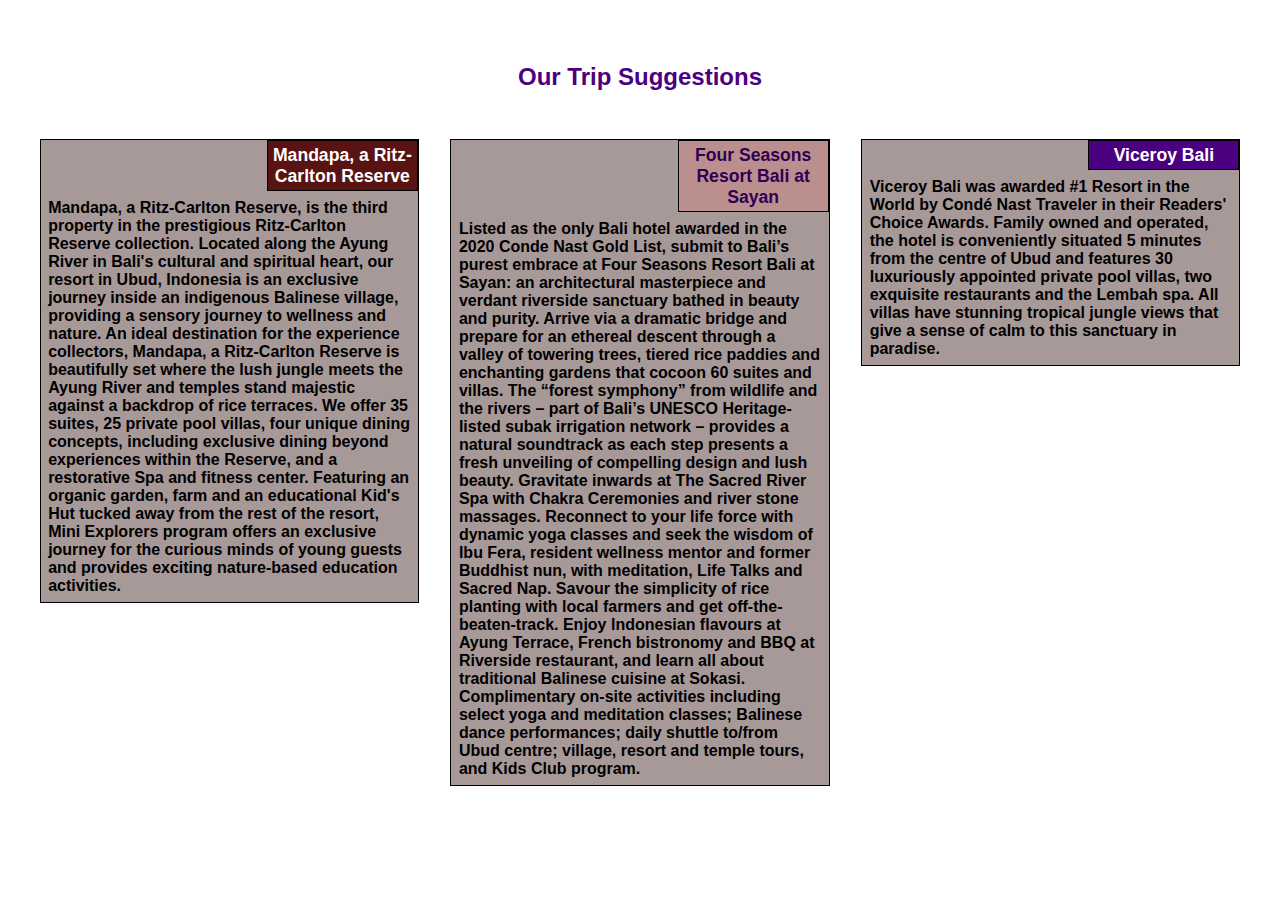
<file: module2-solution/index.html>
<!DOCTYPE html>
<html lang="en">
<head>
    <meta charset="UTF-8">
    <meta name="viewport" content="width=device-width, initial-scale=1.0">
    <title>module2-solution</title>
    <link rel="stylesheet" href="css\style.css">
</head>
<body>
   <h1>Our Trip Suggestions</h1>
   
    <div class="col-lg col-md-1 col-sm top">
            <div class="title", id="tl1">Mandapa, a Ritz-Carlton Reserve</div>
        <div class="main">Mandapa, a Ritz-Carlton Reserve, is the third property in the prestigious Ritz-Carlton Reserve collection. Located along the Ayung River in Bali's cultural and spiritual heart, our resort in Ubud, Indonesia is an exclusive journey inside an indigenous Balinese village, providing a sensory journey to wellness and nature. An ideal destination for the experience collectors, Mandapa, a Ritz-Carlton Reserve is beautifully set where the lush jungle meets the Ayung River and temples stand majestic against a backdrop of rice terraces. We offer 35 suites, 25 private pool villas, four unique dining concepts, including exclusive dining beyond experiences within the Reserve, and a restorative Spa and fitness center. Featuring an organic garden, farm and an educational Kid's Hut tucked away from the rest of the resort, Mini Explorers program offers an exclusive journey for the curious minds of young guests and provides exciting nature-based education activities.</div>
    </div>
    <div class="col-lg col-md-1 col-sm top">
        <div class="title", id="tl2">Four Seasons Resort Bali at Sayan</div>
        <div class="main">Listed as the only Bali hotel awarded in the 2020 Conde Nast Gold List, submit to Bali’s purest embrace at Four Seasons Resort Bali at Sayan: an architectural masterpiece and verdant riverside sanctuary bathed in beauty and purity. Arrive via a dramatic bridge and prepare for an ethereal descent through a valley of towering trees, tiered rice paddies and enchanting gardens that cocoon 60 suites and villas. The “forest symphony” from wildlife and the rivers – part of Bali’s UNESCO Heritage-listed subak irrigation network – provides a natural soundtrack as each step presents a fresh unveiling of compelling design and lush beauty. Gravitate inwards at The Sacred River Spa with Chakra Ceremonies and river stone massages. Reconnect to your life force with dynamic yoga classes and seek the wisdom of Ibu Fera, resident wellness mentor and former Buddhist nun, with meditation, Life Talks and Sacred Nap. Savour the simplicity of rice planting with local farmers and get off-the-beaten-track. Enjoy Indonesian flavours at Ayung Terrace, French bistronomy and BBQ at Riverside restaurant, and learn all about traditional Balinese cuisine at Sokasi. Complimentary on-site activities including select yoga and meditation classes; Balinese dance performances; daily shuttle to/from Ubud centre; village, resort and temple tours, and Kids Club program.</div>
    </div>
    <div class="col-lg col-md-2 col-sm top">
        <div class="title", id="tl3">Viceroy Bali</div>
        <div class="main">Viceroy Bali was awarded #1 Resort in the World by Condé Nast Traveler in their Readers' Choice Awards. Family owned and operated, the hotel is conveniently situated 5 minutes from the centre of Ubud and features 30 luxuriously appointed private pool villas, two exquisite restaurants and the Lembah spa. All villas have stunning tropical jungle views that give a sense of calm to this sanctuary in paradise.</div>
    </div>    
</body>
</html>
</file>
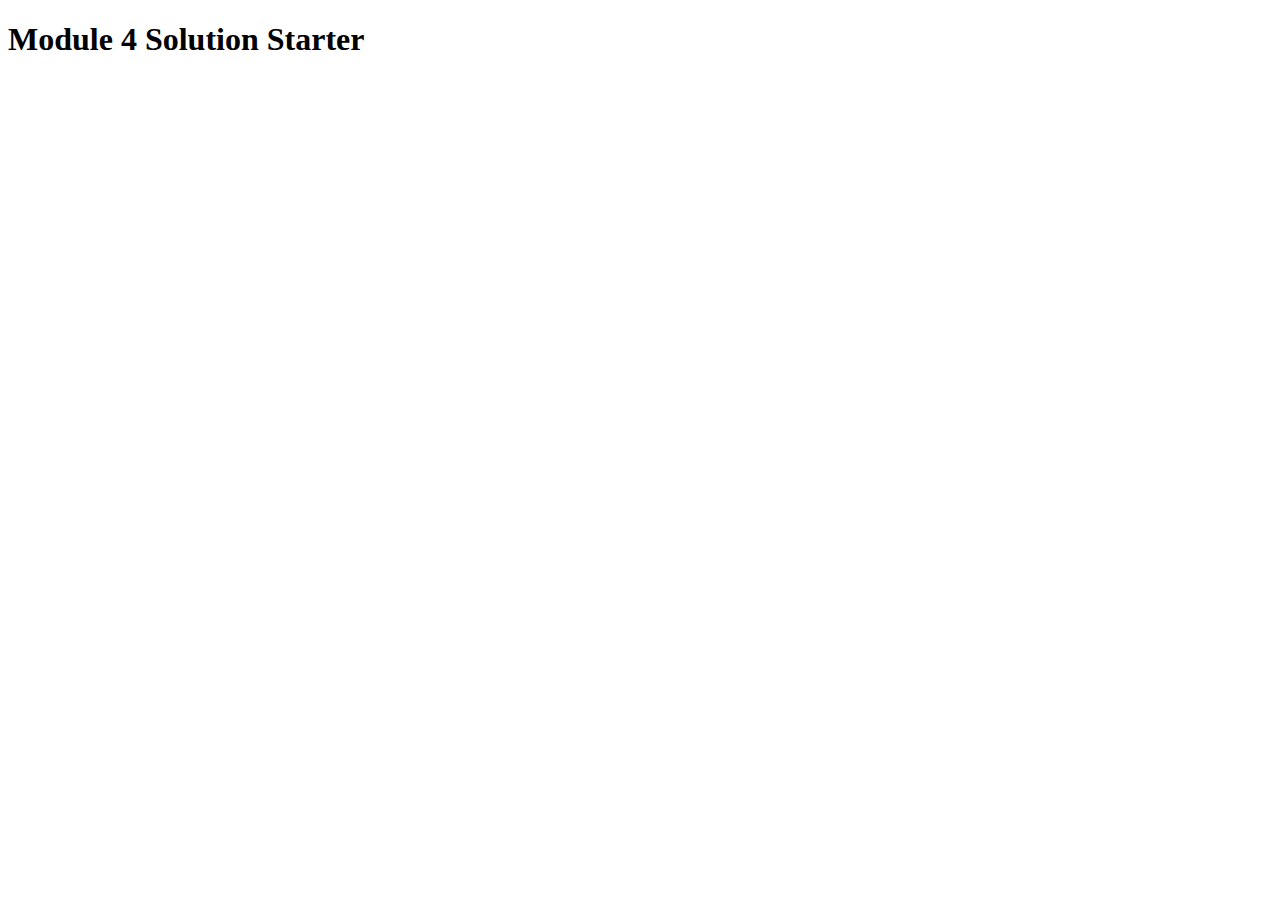
<file: module4-solution/index.html>
<!DOCTYPE html>
<html>
<head>
  <meta charset="utf-8">
  <title>Module 4 Solution Starter</title>
  <script>
    var names = []; // DO NOT REMOVE
  </script>
  <script src="SpeakHello.js"></script>
  <script src="SpeakGoodBye.js"></script>
  <script src="script.js"></script>
</head>
<body>
  <h1>Module 4 Solution Starter</h1>
</body>
</html>
</file>
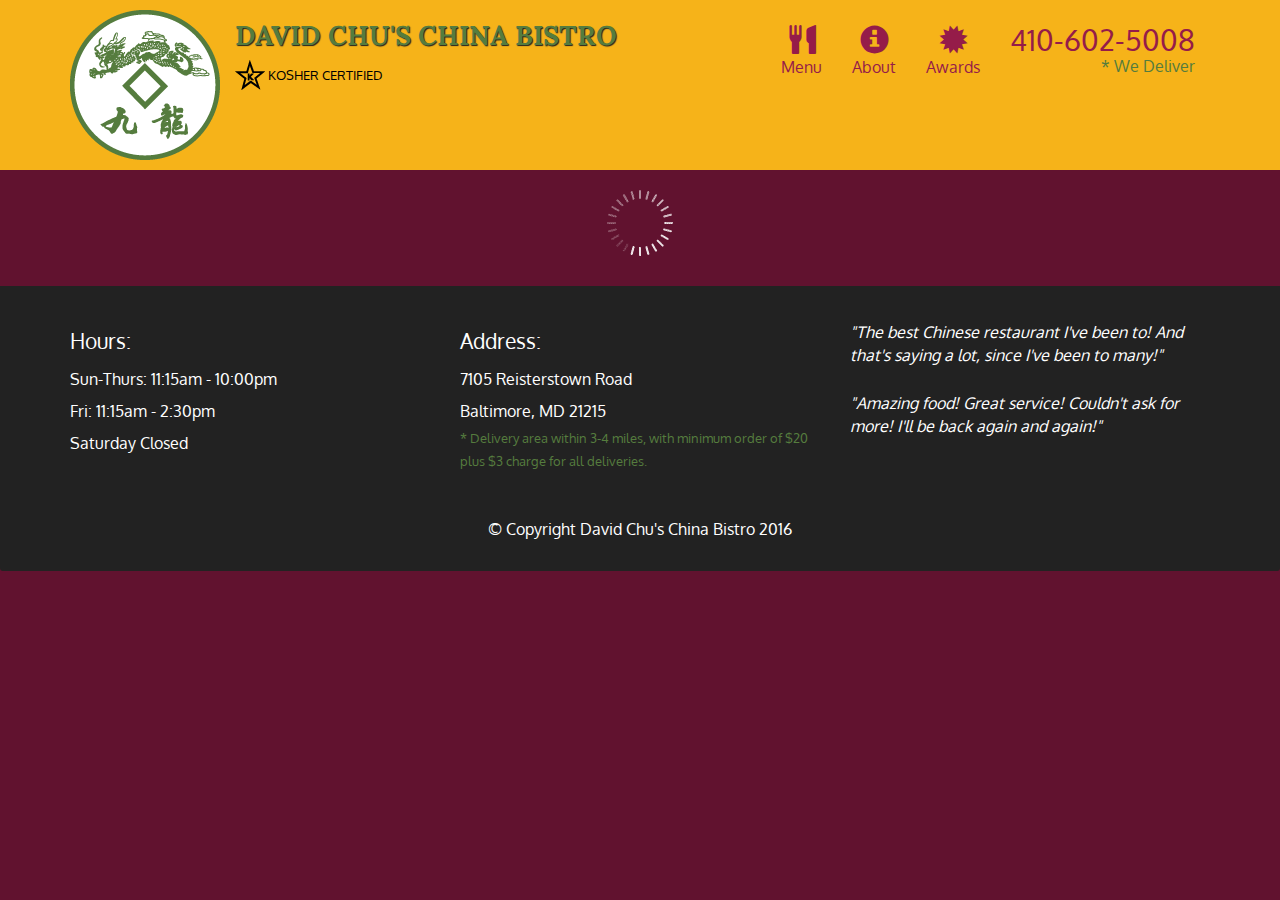
<file: module5-solution/index.html>
<!doctype html>
<html lang="en">
  <head>
    <meta charset="utf-8">
    <meta http-equiv="X-UA-Compatible" content="IE=edge">
    <meta name="viewport" content="width=device-width, initial-scale=1">
    <title>David Chu's China Bistro</title>
    <link rel="stylesheet" href="css/bootstrap.min.css">
    <link rel="stylesheet" href="css/styles.css">
    <link href='https://fonts.googleapis.com/css?family=Oxygen:400,300,700' rel='stylesheet' type='text/css'>
    <link href='https://fonts.googleapis.com/css?family=Lora' rel='stylesheet' type='text/css'>
  </head>
<body>
  <header>
    <nav id="header-nav" class="navbar navbar-default">
      <div class="container">
        <div class="navbar-header">
          <a href="index.html" class="pull-left visible-md visible-lg">
            <div id="logo-img" alt="Logo image"></div>
          </a>

          <div class="navbar-brand">
            <a href="index.html"><h1>David Chu's China Bistro</h1></a>
            <p>
              <img src="images/star-k-logo.png" alt="Kosher certification">
              <span>Kosher Certified</span>
            </p>
          </div>

          <button id="navbarToggle" type="button" class="navbar-toggle collapsed" data-toggle="collapse" data-target="#collapsable-nav" aria-expanded="false">
            <span class="sr-only">Toggle navigation</span>
            <span class="icon-bar"></span>
            <span class="icon-bar"></span>
            <span class="icon-bar"></span>
          </button>
        </div>
        
        <div id="collapsable-nav" class="collapse navbar-collapse">
           <ul id="nav-list" class="nav navbar-nav navbar-right">
            <li id="navHomeButton" class="visible-xs active">
              <a href="index.html">
                <span class="glyphicon glyphicon-home"></span> Home</a>
            </li>
            <li id="navMenuButton">
              <a href="#" onclick="$dc.loadMenuCategories();">
                <span class="glyphicon glyphicon-cutlery"></span><br class="hidden-xs"> Menu</a>
            </li>
            <li>
              <a href="#">
                <span class="glyphicon glyphicon-info-sign"></span><br class="hidden-xs"> About</a>
            </li>
            <li>
              <a href="#">
                <span class="glyphicon glyphicon-certificate"></span><br class="hidden-xs"> Awards</a>
            </li>
            <li id="phone" class="hidden-xs">
              <a href="tel:410-602-5008">
                <span>410-602-5008</span></a><div>* We Deliver</div>
            </li>
          </ul><!-- #nav-list -->
        </div><!-- .collapse .navbar-collapse -->
      </div><!-- .container -->
    </nav><!-- #header-nav -->
  </header>

  <div id="call-btn" class="visible-xs">
    <a class="btn" href="tel:410-602-5008">
    <span class="glyphicon glyphicon-earphone"></span>
    410-602-5008
    </a>
  </div>
  <div id="xs-deliver" class="text-center visible-xs">* We Deliver</div>

  <div id="main-content" class="container"></div>

  <footer class="panel-footer">
    <div class="container">
      <div class="row">
        <section id="hours" class="col-sm-4">
          <span>Hours:</span><br>
          Sun-Thurs: 11:15am - 10:00pm<br>
          Fri: 11:15am - 2:30pm<br>
          Saturday Closed
          <hr class="visible-xs">
        </section>
        <section id="address" class="col-sm-4">
          <span>Address:</span><br>
          7105 Reisterstown Road<br>
          Baltimore, MD 21215
          <p>* Delivery area within 3-4 miles, with minimum order of $20 plus $3 charge for all deliveries.</p>
          <hr class="visible-xs">
        </section>
        <section id="testimonials" class="col-sm-4">
          <p>"The best Chinese restaurant I've been to! And that's saying a lot, since I've been to many!"</p>
          <p>"Amazing food! Great service! Couldn't ask for more! I'll be back again and again!"</p>
        </section>
      </div>
      <div class="text-center">&copy; Copyright David Chu's China Bistro 2016</div>
    </div>
  </footer>

  <!-- jQuery (Bootstrap JS plugins depend on it) -->
  <script src="js/jquery-2.1.4.min.js"></script>
  <script src="js/bootstrap.min.js"></script>
  <script src="js/ajax-utils.js"></script>
  <script src="js/script.js"></script>
</body>
</html>
</file>
<file: module5-solution/css/styles.css>
body {
  font-size: 16px;
  color: #fff;
  background-color: #61122f;
  font-family: 'Oxygen', sans-serif;
}

/** HEADER **/
#header-nav {
  background-color: #f6b319;
  border-radius: 0;
  border: 0;
}

#logo-img {
  background: url('../images/restaurant-logo_large.png') no-repeat;
  width: 150px;
  height: 150px;
  margin: 10px 15px 10px 0;
}

.navbar-brand {
  padding-top: 25px;
}
.navbar-brand h1 { /* Restaurant name */
  font-family: 'Lora', serif;
  color: #557c3e;
  font-size: 1.5em;
  text-transform: uppercase;
  font-weight: bold;
  text-shadow: 1px 1px 1px #222;
  margin-top: 0;
  margin-bottom: 0;
  line-height: .75;
}
.navbar-brand a:hover, .navbar-brand a:focus {
  text-decoration: none;
}
.navbar-brand p { /* Kosher cert */
  color: #000;
  text-transform: uppercase;
  font-size: .7em;
  margin-top: 15px;
}
.navbar-brand p span { /* Star-K */
  vertical-align: middle;
}

#nav-list {
  margin-top: 10px;
}
#nav-list a {
  color: #951C49;
  text-align: center;
}
#nav-list a:hover {
  background: #E7E7E7;
}
#nav-list a span {
  font-size: 1.8em;
}

#phone {
  margin-top: 5px;
}
#phone a { /* Phone number */
  text-align: right;
  padding-bottom: 0;
}
#phone div { /* We Deliver */
  color: #557c3e;
  text-align: right;
  padding-right: 15px;
}

.navbar-header button.navbar-toggle, .navbar-header .icon-bar {
  border: 1px solid #61122f;
}
.navbar-header button.navbar-toggle {
  clear: both;
  margin-top: -30px;
}
/* END HEADER */

/* FOOTER */
.panel-footer {
  margin-top: 30px;
  padding-top: 35px;
  padding-bottom: 30px;
  background-color: #222;
  border-top: 0;
}
.panel-footer div.row {
  margin-bottom: 35px;
}
#hours, #address {
  line-height: 2;
}
#hours > span, #address > span {
  font-size: 1.3em;
}
#address p {
  color: #557c3e;
  font-size: .8em;
  line-height: 1.8;
}
#testimonials {
  font-style: italic;
}
#testimonials p:nth-child(2) {
  margin-top: 25px;
}
/* END FOOTER */



/* HOME PAGE */
.container .jumbotron {
  box-shadow: 0 0 50px #3F0C1F;
  border: 2px solid #3F0C1F;
}

#menu-tile, #specials-tile, #map-tile {
  height: 250px;
  width: 100%;
  margin-bottom: 15px;
  position: relative;
  border: 2px solid #3F0C1F;
  overflow: hidden;
}
#menu-tile:hover, #specials-tile:hover, #map-tile:hover {
  box-shadow: 0 1px 5px 1px #cccccc;
}
#menu-tile {
  background: url('../images/menu-tile.jpg') no-repeat;
  background-position: center;
}
#specials-tile {
  background: url('../images/specials-tile.jpg') no-repeat;
  background-position: center;
}
#menu-tile span, #specials-tile span, #map-tile span {
  position: absolute;
  bottom: 0;
  right: 0;
  width: 100%;
  text-align: center;
  font-size: 1.6em;
  text-transform: uppercase;
  background-color: #000;
  color: #fff;
  opacity: .8;
}
/* END HOME PAGE */

/* MENU CATEGORIES PAGE */
.category-tile { 
  position: relative;
  border: 2px solid #3F0C1F;
  overflow: hidden;
  width: 200px;
  height: 200px;
  margin: 0 auto 15px;
}
.category-tile span {
  position: absolute;
  bottom: 0;
  right: 0;
  width: 100%;
  text-align: center;
  font-size: 1.2em;
  text-transform: uppercase;
  background-color: #000;
  color: #fff;
  opacity: .8;
}
.category-tile:hover {
  box-shadow: 0 1px 5px 1px #cccccc;
}

#menu-categories-title + div {
  margin-bottom: 50px;
}
/* END MENU CATEGORIES PAGE */

/* SINGLE CATEGORY PAGE */
.menu-item-tile {
  margin-bottom: 25px;
}
.menu-item-tile hr {
  width: 80%;
}
.menu-item-tile .menu-item-price {
  font-size: 1.1em;
  text-align: right;
  margin-top: -15px;
  margin-right: -15px;
}
.menu-item-tile .menu-item-price span {
  font-size: .6em;
}
.menu-item-photo {
  position: relative;
  border: 2px solid #3F0C1F; 
  overflow: hidden;
  padding: 0;
  margin-right: -15px;
  margin-left: auto;
  margin-bottom: 20px;
  max-width: 250px;
}
.menu-item-photo div {
  position: absolute;
  bottom: 0;
  right: 0;
  width: 80px;
  background-color: #557c3e;
  text-align: center;
}
.menu-item-description {
  padding-right: 30px;
}
h3.menu-item-title {
  margin: 0 0 10px;
}
.menu-item-details {
  font-size: .9em;
  font-style: italic;
}
/* END SINGLE CATEGORY PAGE */


/********** Large devices only **********/
@media (min-width: 1200px) {
  .container .jumbotron {
    background: url('../images/jumbotron_1200.jpg') no-repeat;
    height: 675px;
  }
}

/********** Medium devices only **********/
@media (min-width: 992px) and (max-width: 1199px) {
  /* Header */
  #logo-img {
    background: url('../images/restaurant-logo_medium.png') no-repeat;
    width: 100px;
    height: 100px;
    margin: 5px 5px 5px 0;
  }
  /* End Header */

  /* Home Page */
  .container .jumbotron {
    background: url('../images/jumbotron_992.jpg') no-repeat;
    height: 558px;
  }
  /* End Home Page */
}

/********** Small devices only **********/
@media (min-width: 768px) and (max-width: 991px) {
  /* Home Page */
  .container .jumbotron {
    background: url('../images/jumbotron_768.jpg') no-repeat;
    height: 432px;
  }
  /* End Home Page */
}

/********** Extra small devices only **********/
@media (max-width: 767px) {
  /* Header */
  .navbar-brand {
    padding-top: 10px;
    height: 80px;
  }
  .navbar-brand h1 { /* Restaurant name */
    padding-top: 10px;
    font-size: 5vw; /* 1vw = 1% of viewport width */
  }
  .navbar-brand p { /* Kosher cert */
    font-size: .6em;
    margin-top: 12px;
  }
  .navbar-brand p img { /* Star-K */
    height: 20px;
  }

  #collapsable-nav a { /* Collapsed nav menu text */
    font-size: 1.2em;
  }
  #collapsable-nav a span { /* Collapsed nav menu glyph */
    font-size: 1em;
    margin-right: 5px;
  }

  #call-btn > a {
    font-size: 1.5em;
    display: block;
    margin: 0 20px;
    padding: 10px;
    border: 2px solid #fff;
    background-color: #f6b319;
    color: #951c49;
  }
  #xs-deliver {
    margin-top: 5px;
    font-size: .7em;
    letter-spacing: .1em;
    text-transform: uppercase;
  }
  /* End Header */

  /* Footer */
  .panel-footer section {
    margin-bottom: 30px;
    text-align: center;
  }
  .panel-footer section:nth-child(3) {
    margin-bottom: 0; /* margin already exists on the whole row */
  }
  .panel-footer section hr {
    width: 50%;
  }
  /* End Footer */

  /* Home Page */
  .container .jumbotron {
    margin-top: 30px;
    padding: 0;
  }
  #menu-tile, #specials-tile {
    width: 360px;
    margin: 0 auto 15px;
  }

  .menu-item-photo {
    margin-right: auto;
  }
  .menu-item-tile .menu-item-price {
    text-align: center;
  }
  .menu-item-description {
    text-align: center;;
  }
}


/********** Super extra small devices Only :-) (e.g., iPhone 4) **********/
@media (max-width: 479px) {
  /* Header */
  .navbar-brand h1 { /* Restaurant name */
    padding-top: 5px;
    font-size: 6vw;
  }
  /* End Header */
  
  /* Home page */
  #menu-tile, #specials-tile {
    width: 280px;
    margin: 0 auto 15px;
  }

  .col-xxs-12 {
    position: relative;
    min-height: 1px;
    padding-right: 15px;
    padding-left: 15px;
    float: left;
    width: 100%;
  }
}
</file>
